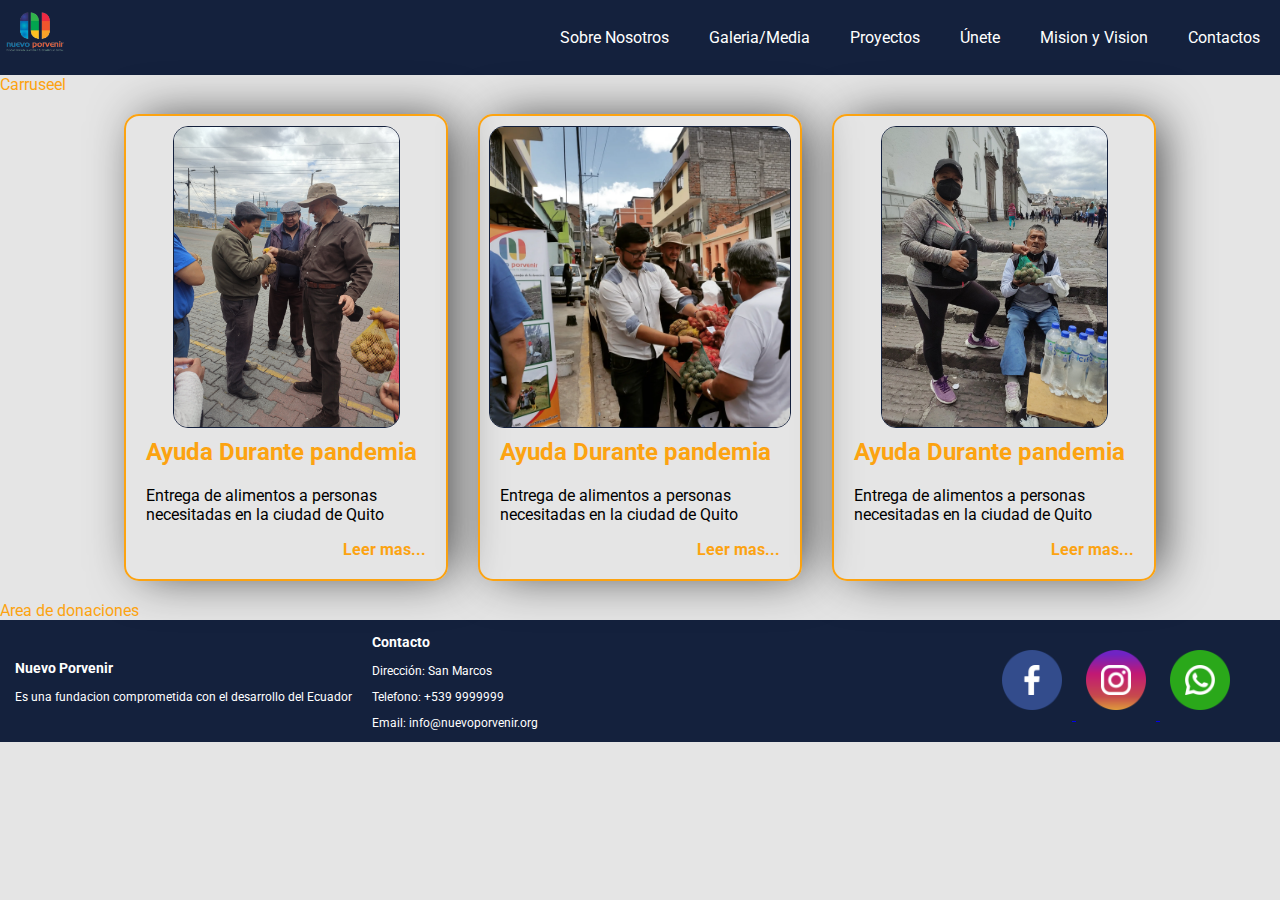
<file: index.html>
<!DOCTYPE html>
<html lang="es">
  <head>
    <meta charset="UTF-8" />
    <meta name="viewport" content="width=device-width, initial-scale=1.0" />
    <link rel="stylesheet" href="./css/main.css" />
    <link
      rel="stylesheet"
      href="https://fonts.googleapis.com/css?family=Roboto"
    />
    <title>Document</title>
  </head>
  <body>
    <header id="header">
      <!-- Barra de navegacion -->
      <div id="logo">
        <img src="/src/logo-removebg-preview.png" alt="Logo" />
      </div>
      <nav id="nav">
        <ol id="nav-list">
          <li>
            <a href="./html/galeria.html">Sobre Nosotros</a>
          </li>
          <li>
            <a href="./html/galeria.html">Galeria/Media</a>
          </li>
          <li>
            <a href="./html/galeria.html">Proyectos</a>
          </li>
          <li>
            <a href="./html/galeria.html">Únete</a>
          </li>
          <li>
            <a href="/html//misionVision.html">Mision y Vision</a>
          </li>
          <li>
            <a href="/html/contacto.html">Contactos</a>
          </li>
        </ol>
      </nav>
    </header>

    <main id="main">
      <section>Carruseel</section>
      <section>
        <div class="card-container">
          <div class="card">
            <img src="/src/card1.jpg" alt="card1" />
            <div class="card-info">
              <h2>Ayuda Durante pandemia</h2>
              <p>
                Entrega de alimentos a personas necesitadas en la ciudad de
                Quito
              </p>
              <a href="#">Leer mas...</a>
            </div>
          </div>
          <div class="card">
            <img src="/src/card2.webp" alt="card2" />
            <div class="card-info">
              <h2>Ayuda Durante pandemia</h2>
              <p>
                Entrega de alimentos a personas necesitadas en la ciudad de
                Quito
              </p>
              <a href="#">Leer mas...</a>
            </div>
          </div>
          <div class="card">
            <img src="/src/card3.jpg" alt="card3" />
            <div class="card-info">
              <h2>Ayuda Durante pandemia</h2>
              <p>
                Entrega de alimentos a personas necesitadas en la ciudad de
                Quito
              </p>
              <a href="#">Leer mas...</a>
            </div>
          </div>
        </div>
      </section>
      <section>Area de donaciones</section>
    </main>

    <footer id="footer">
      <div id="footer-text">
        <div id="footer-info">
          <h3>Nuevo Porvenir</h3>
          <p>Es una fundacion comprometida con el desarrollo del Ecuador</p>
        </div>
        <div id="contact-info">
          <h3>Contacto</h3>
          <p>Dirección: San Marcos</p>
          <p>Telefono: +539 9999999</p>
          <p>Email: info@nuevoporvenir.org</p>
        </div>
      </div>
      <div id="redes">
        <a href="#">
          <img src="/src/facebook.png" alt="Facebook" />
        </a>
        <a href="#">
          <img src="/src/instagram.png" alt="Instagram" />
        </a>
        <a href="#">
          <img src="/src/whatsapp.png" alt="Whatsapp" />
        </a>
      </div>
    </footer>
    <script src="./js/main.js"></script>
  </body>
</html>
</file>
<file: css/main.css>
/*Comandos Globales sobre el docuemnto main*/
body {
  background-color: #e5e5e5;
  color: #fca311;
  font-family: Roboto, Helvetica, sans-serif;
  margin: 0;
  padding: 0;
}

#header {
  display: flex; /* Que se junte los elementos en una sola linea*/
  background-color: #14213d;
  padding: 0px; /*Espaciado interno del header*/
  margin: 0px;
  align-items: center;
  justify-content: space-between;
}

#nav {
  background-color: #14213d;
  list-style-type: none;
  margin: 0;
  padding: 0;
}

#nav-list {
  list-style-type: none;
  display: flex; /* Mostrar los elementos de la lista en línea */
  margin: 0;
  padding: 0;
}

#nav-list li a {
  text-decoration: none;
  color: #ffffff;
  padding: 15px 20px 15px 20px;
}

#nav-list li a:hover {
  color: #fca311;
}

#logo img {
  max-width: 70px;
  height: auto;
}
/*Fin de HEADER*/

/*INICIO DEL FOOTER*/
#footer {
  background-color: #14213d;
  color: #ffffff;
  padding: 0;
  margin: 0;
  display: flex;
  justify-content: space-between;
}

#footer-text {
  display: flex;
  justify-content: space-around;
  align-items: center;
  margin: 0;
  padding-left: 15px;
  font-size: 12px;
}

#footer-infor,
#contact-info {
  padding: 0 20px;
  text-align: left;
}

#redes {
  margin-top: 20px;
  margin-right: 40px;
}

#redes a img {
  max-width: 60px;
  margin: 10px;
}
/*FIN DEL FOOTER*

/*INICIO CARRUSEL*/
.card-container {
  display: flex;
  justify-content: center;
  align-items: center;
  flex-wrap: wrap; /*Permite que las cards, se envuelvan en filas*/
  gap: 30px; /* Espacio entre las cards*/
  padding: 20px;
}

.card {
  width: 300px;
  border: 2px solid #fca311;
  border-radius: 15px;
  overflow: hidden; /*Oculta el contenido que se desvorda*/
  -webkit-box-shadow: 10px -1px 50px -7px rgba(0, 0, 0, 0.75);
  -moz-box-shadow: 10px -1px 50px -7px rgba(0, 0, 0, 0.75);
  box-shadow: 10px -1px 50px -7px rgba(0, 0, 0, 0.75);
  padding: 10PX;
  display: flex;
  flex-direction: column;
  justify-content: center;
  align-items: center;
}

.card img {
  max-width: max-content;
  height: 300px;
  object-fit: cover; /*Ajusta la imagen dentro del contenedor*/
    border-radius: 15px;
    border: 1px solid #14213d;
}

.card-info{
    padding: 10px;
}

.card-info h2 {
    margin-top: 0;
}

.card-info p {
    color: #000000;
}

.card-info a {
    display: block;
    text-align: right;
    text-decoration: none;
    color: #fca311;
    font-weight: bold;
}

.card-info a:hover {
    color: #14213d;
}
</file>
